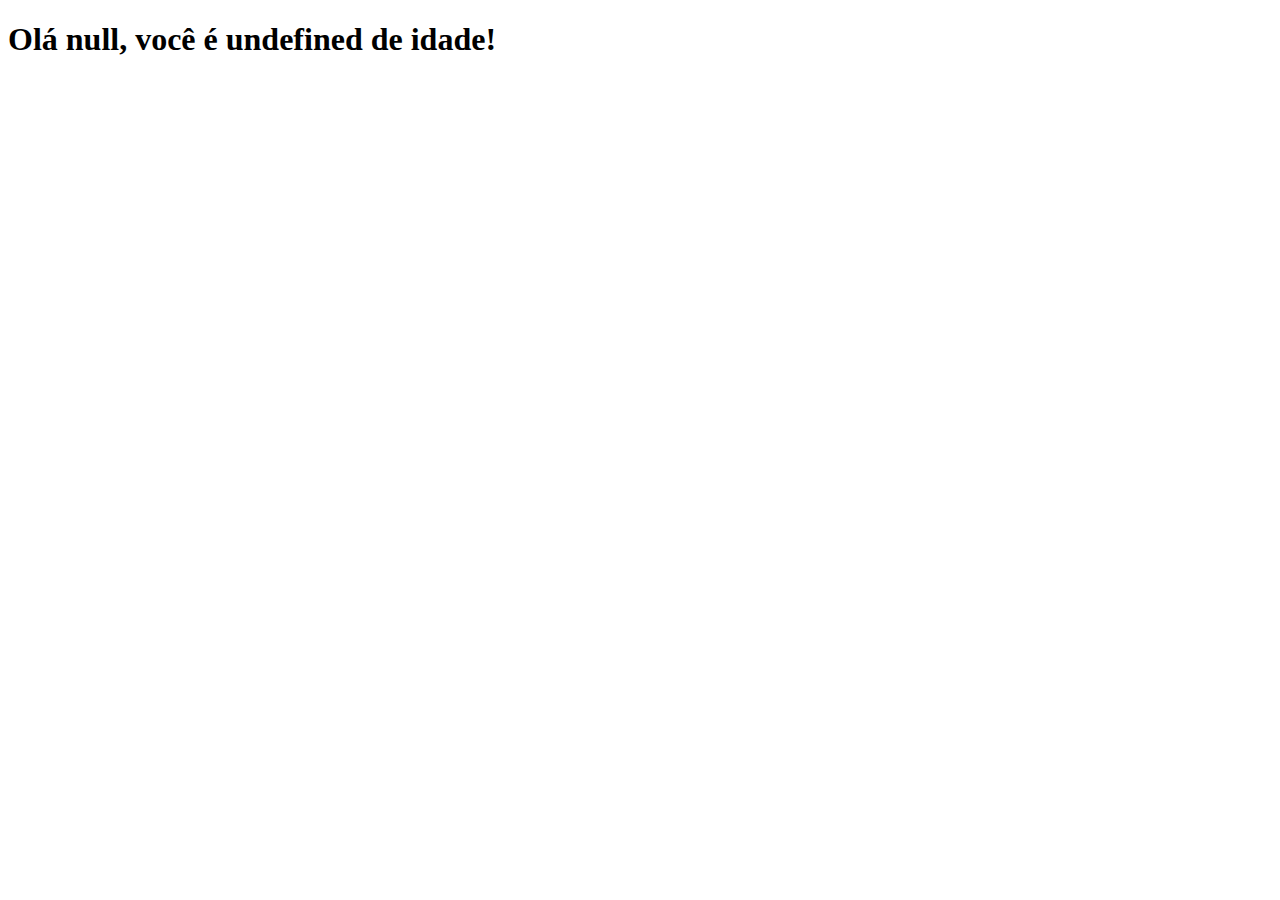
<file: js_desafios_basico/desafio_01/index.html>
<!DOCTYPE html>
<html lang="en">
<head>
    <meta charset="UTF-8">
    <meta name="viewport" content="width=device-width, initial-scale=1.0">
    <title>Document</title>
</head>
<body>

    
    

    <script src="script.js"></script>
</body>
</html>
</file>
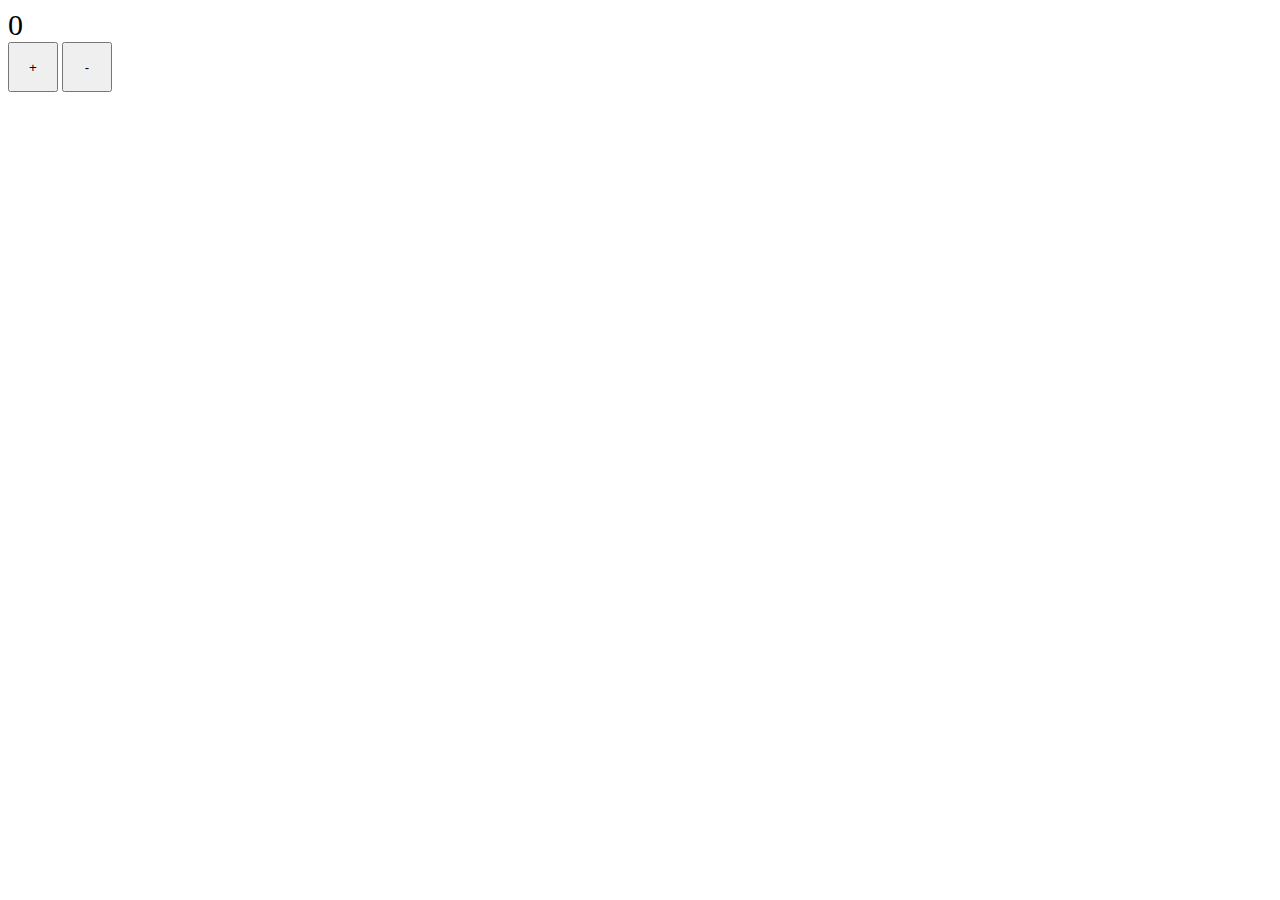
<file: js_desafios_intermediario/desafio_01/index.html>
<!DOCTYPE html>
<html lang="en">
<head>
    <meta charset="UTF-8">
    <meta name="viewport" content="width=device-width, initial-scale=1.0">
    <title>Document</title>

    <style>

        span {
            display: block;
            font-size: 30px;
        }
        
        button {
            width: 50px;
            height: 50px;
        }

    </style>
</head>
<body>

    <span class="contador">0</span>
    
    <button class="btnAumentar">+</button>
    <button class="btnDiminuir">-</button>

    <script src="script.js"></script>
</body>
</html>
</file>
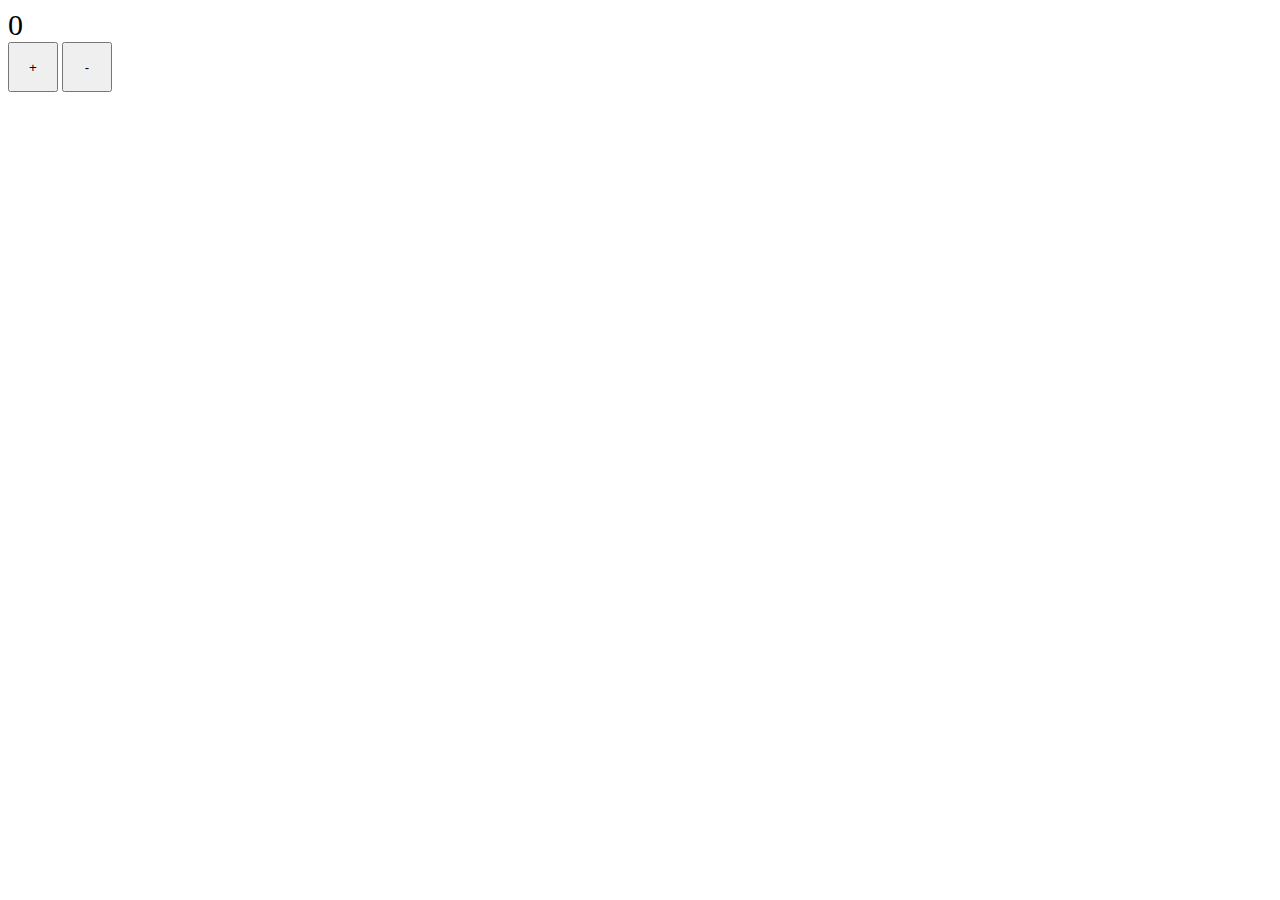
<file: js_desafios_intermediario/desafio_02/index.html>
<!DOCTYPE html>
<html lang="en">
<head>
    <meta charset="UTF-8">
    <meta name="viewport" content="width=device-width, initial-scale=1.0">
    <title>Document</title>

    <style>

        span {
            display: block;
            font-size: 30px;
        }
        
        button {
            width: 50px;
            height: 50px;
        }

        button.verde {
            background-color: green;
        }

        button.vermelho {
            background-color: red;
        }

    </style>
</head>
<body>

    <span class="contador">0</span>
    
    <button class="btnAumentar">+</button>
    <button class="btnDiminuir">-</button>

    <script src="script.js"></script>
</body>
</html>
</file>
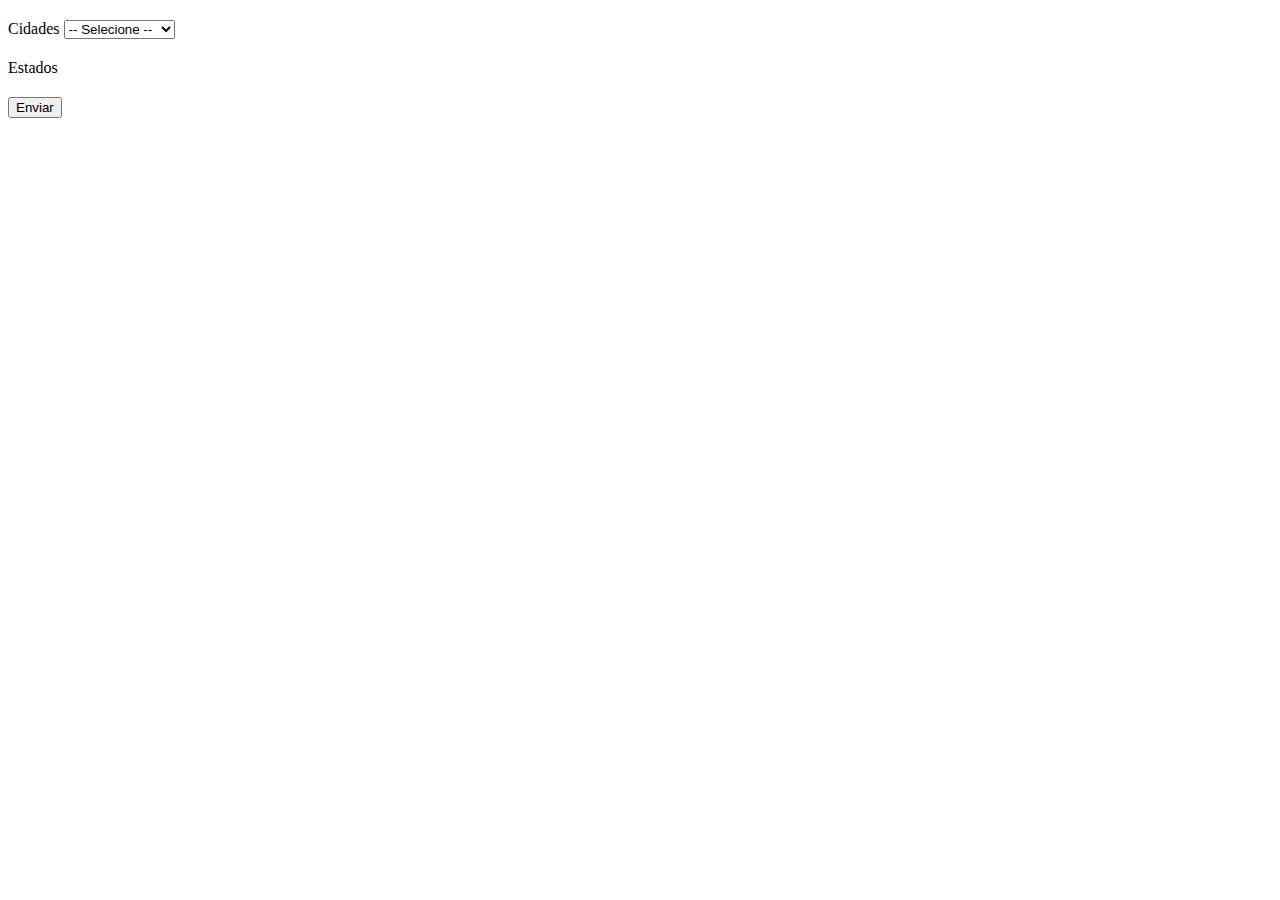
<file: js_desafios_intermediario/desafio_03/index.html>
<!DOCTYPE html>
<html lang="en">
<head>
    <meta charset="UTF-8">
    <meta name="viewport" content="width=device-width, initial-scale=1.0">
    <title>Document</title>

    <style>

        div {
            margin: 20px 0;
        }

        #cidades {
            display: none;
        }

        #cidades.visivel {
            display: inline;
        }

        select.selectErro {
            border: 1px solid red;
        }

        span.erro {
            color: red;
            font-style: italic;
        }

    </style>
</head>
<body>

    <form action="salvarDados.html" id="formulario">
        <div>
            <label >
                Cidades
                <select id="estados">
                    <option value="">-- Selecione --</option>
                    <option value="São Paulo">São Paulo</option>
                    <option value="Rio De Janeiro">Rio De Janeiro</option>
                </select>
                <span class="erro"></span>
            </label>
        </div>

        <div>
            <label >
                Estados
                <select id="cidades">
                    <option value="">-- Selecione --</option>
                </select>
                <span class="erro"></span>
            </label>
        </div>

        <button>Enviar</button>
    </form>

    <script src="script.js"></script>
</body>
</html>
</file>
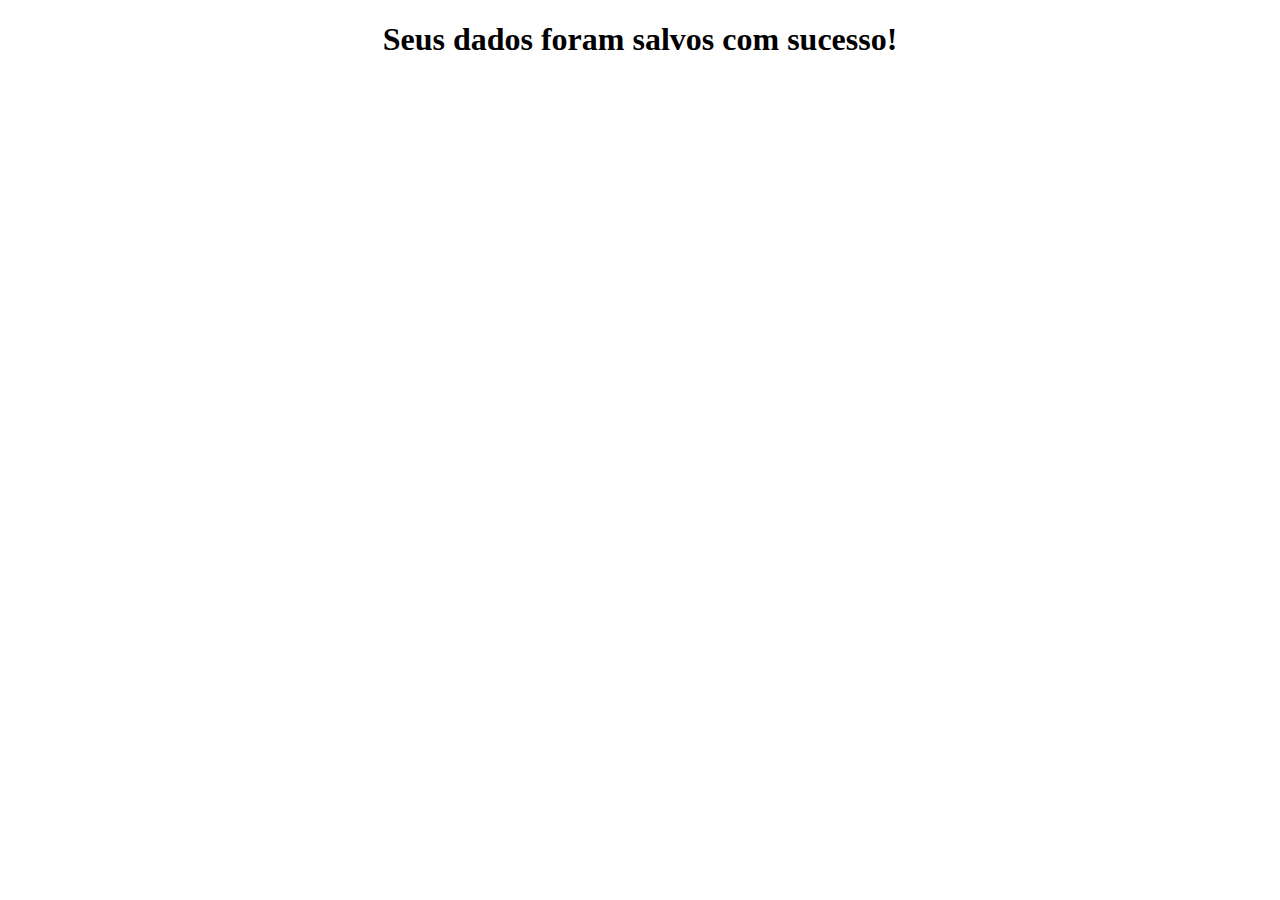
<file: js_desafios_intermediario/desafio_03/salvarDados.html>
<!DOCTYPE html>
<html lang="en">
<head>
    <meta charset="UTF-8">
    <meta name="viewport" content="width=device-width, initial-scale=1.0">
    <title>Document</title>

    <style>

        h1 {
            text-align: center;
        }

    </style>
</head>
<body>
    
    <h1>Seus dados foram salvos com sucesso!</h1>

</body>
</html>
</file>
